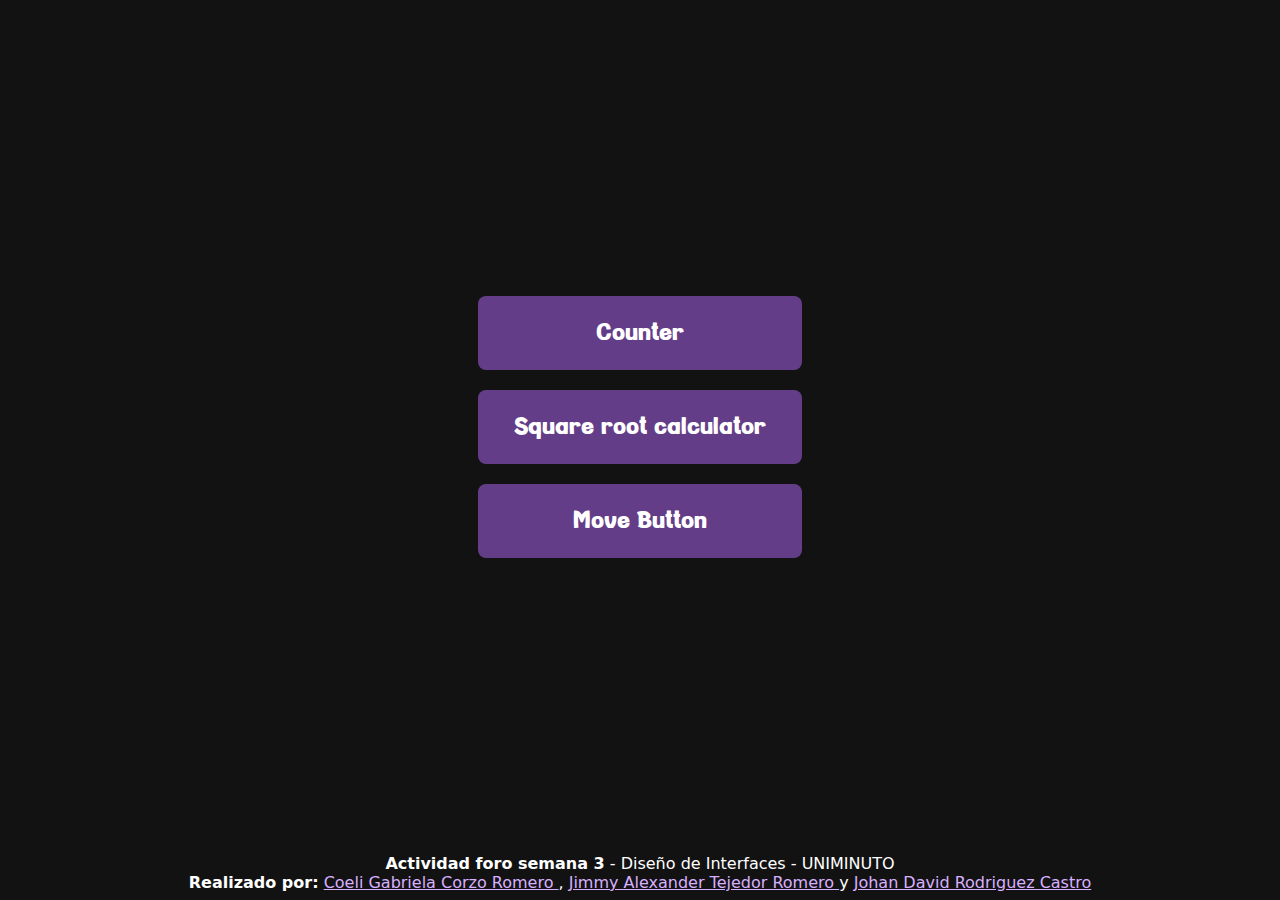
<file: index.html>
<!DOCTYPE html>
<html lang="en">
  <head>
    <meta charset="UTF-8" />
    <meta name="viewport" content="width=device-width, initial-scale=1.0" />
    <link rel="icon" href="./assets/favicons/menu-favicon.jpg" type=".icon" />
    <title>Interactive elegant mini apps</title>
    <link rel="stylesheet" href="./menu.css" />
  </head>
  <body>
    <div class="menu">
      <button onclick="location.href='./contador/contador.html'">
        Counter
      </button>
      <button onclick="location.href='./calculadora-de-raiz/index.html'">
        Square root calculator
      </button>
      <button onclick="location.href='./move-button/move-button.html'">
        Move Button
      </button>
    </div>
    <footer class="footer">
      <p>
        <strong>Actividad foro semana 3</strong> - Diseño de Interfaces -
        UNIMINUTO
      </p>
      <p>
        <strong>Realizado por:</strong>
        <a
          href="https://github.com/Ginebra21"
          target="_blank"
          noreferrer
          noopener
        >
          Coeli Gabriela Corzo Romero </a
        >,
        <a
          href="https://github.com/AlexanderTejedor"
          target="_blank"
          noreferrer
          noopener
        >
          Jimmy Alexander Tejedor Romero </a
        >y
        <a
          href="https://github.com/jdrodriguez2707"
          target="_blank"
          noreferrer
          noopener
          >Johan David Rodriguez Castro</a
        >
      </p>
    </footer>
  </body>
</html>
</file>
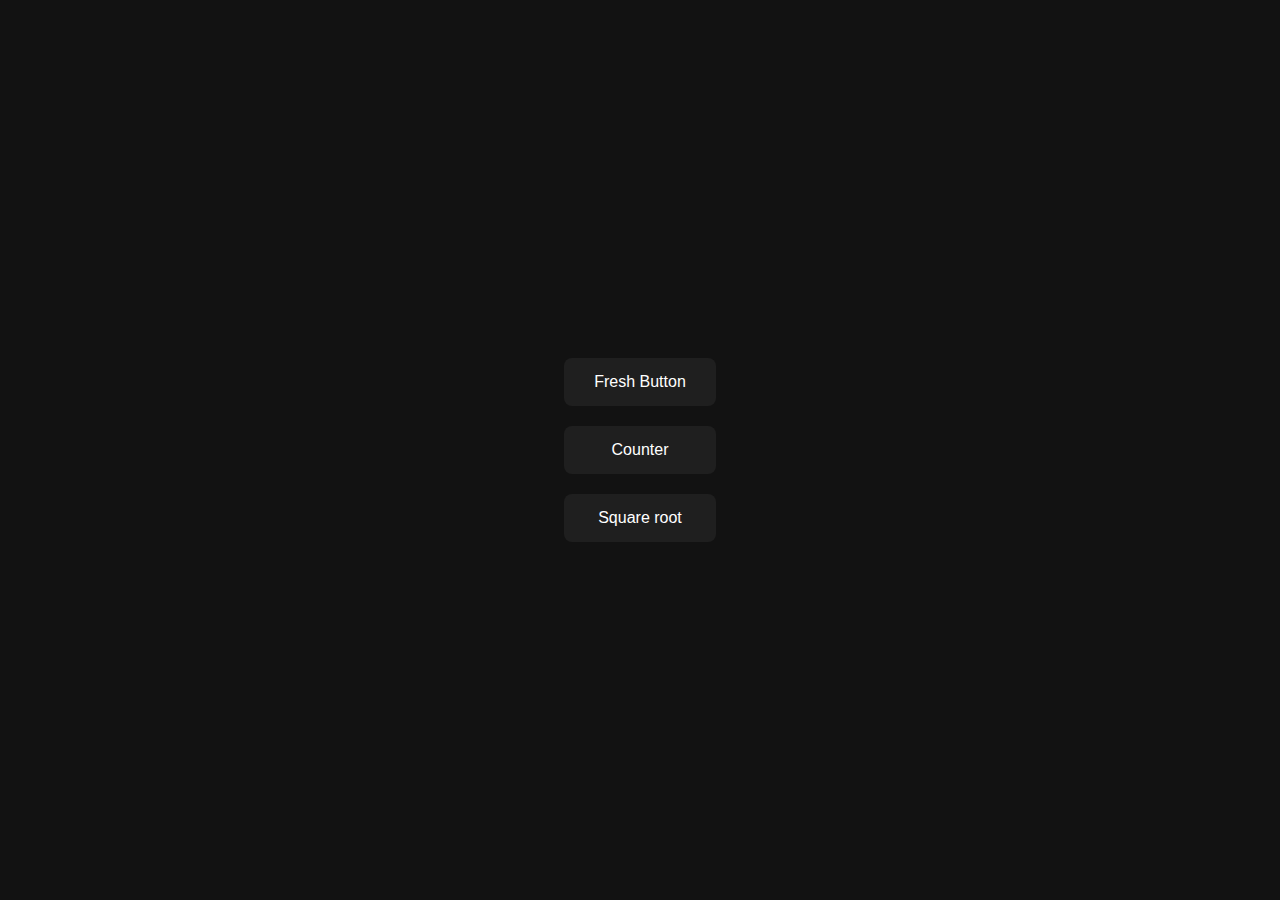
<file: menu/index.html>
<!DOCTYPE html>
<html lang="en">
  <head>
    <meta charset="UTF-8" />
    <meta name="viewport" content="width=device-width, initial-scale=1.0" />
    <title>Menu</title>
    <link rel="stylesheet" href="./main.css" />
  </head>
  <body>
    <div class="menu">
      <button onclick="location.href='../move-button/move-button.html'">
        Fresh Button
      </button>
      <button onclick="location.href='page2.html'">Counter</button>
      <button onclick="location.href='page3.html'">Square root</button>
    </div>
  </body>
</html>
</file>
<file: menu.css>
@font-face {
  font-family: "kenarose";
  src: url(./calculadora-de-raiz/rsc/fonts/Kenarose.ttf);
}

body {
  background-color: #121212;
  color: #ffffff;
  display: grid;
  grid-template-rows: 1fr auto;
  place-items: center;
  height: 100dvh;
  margin: 0;
  font-family: system-ui, -apple-system, BlinkMacSystemFont, "Segoe UI", Roboto,
    Oxygen, Ubuntu, Cantarell, "Open Sans", "Helvetica Neue", sans-serif;
}

.menu {
  display: flex;
  flex-direction: column;
  gap: 20px;
}

.menu button {
  background-color: #643d88;
  color: #ffffff;
  border: none;
  padding: 24px 36px;
  font-size: 24px;
  cursor: pointer;
  transition: background-color 0.3s;
  border-radius: 8px;
  font-family: "kenarose", sans-serif;
}

.menu button:hover {
  background-color: #7b4dbb;
}

.footer {
  text-align: center;
  margin-bottom: 8px;
}

.footer p {
  margin: 0;
}

.footer a {
  color: #d9b0ff;
}
</file>
<file: menu/main.css>
body {
  background-color: #121212;
  color: #ffffff;
  font-family: Arial, sans-serif;
  display: flex;
  justify-content: center;
  align-items: center;
  height: 100vh;
  margin: 0;
}
.menu {
  display: flex;
  flex-direction: column;
  gap: 20px;
}
.menu button {
  background-color: #1f1f1f;
  color: #ffffff;
  border: none;
  padding: 15px 30px;
  font-size: 16px;
  cursor: pointer;
  transition: background-color 0.3s;
  border-radius: 8px;
}
.menu button:hover {
  background-color: #333333;
}
</file>
